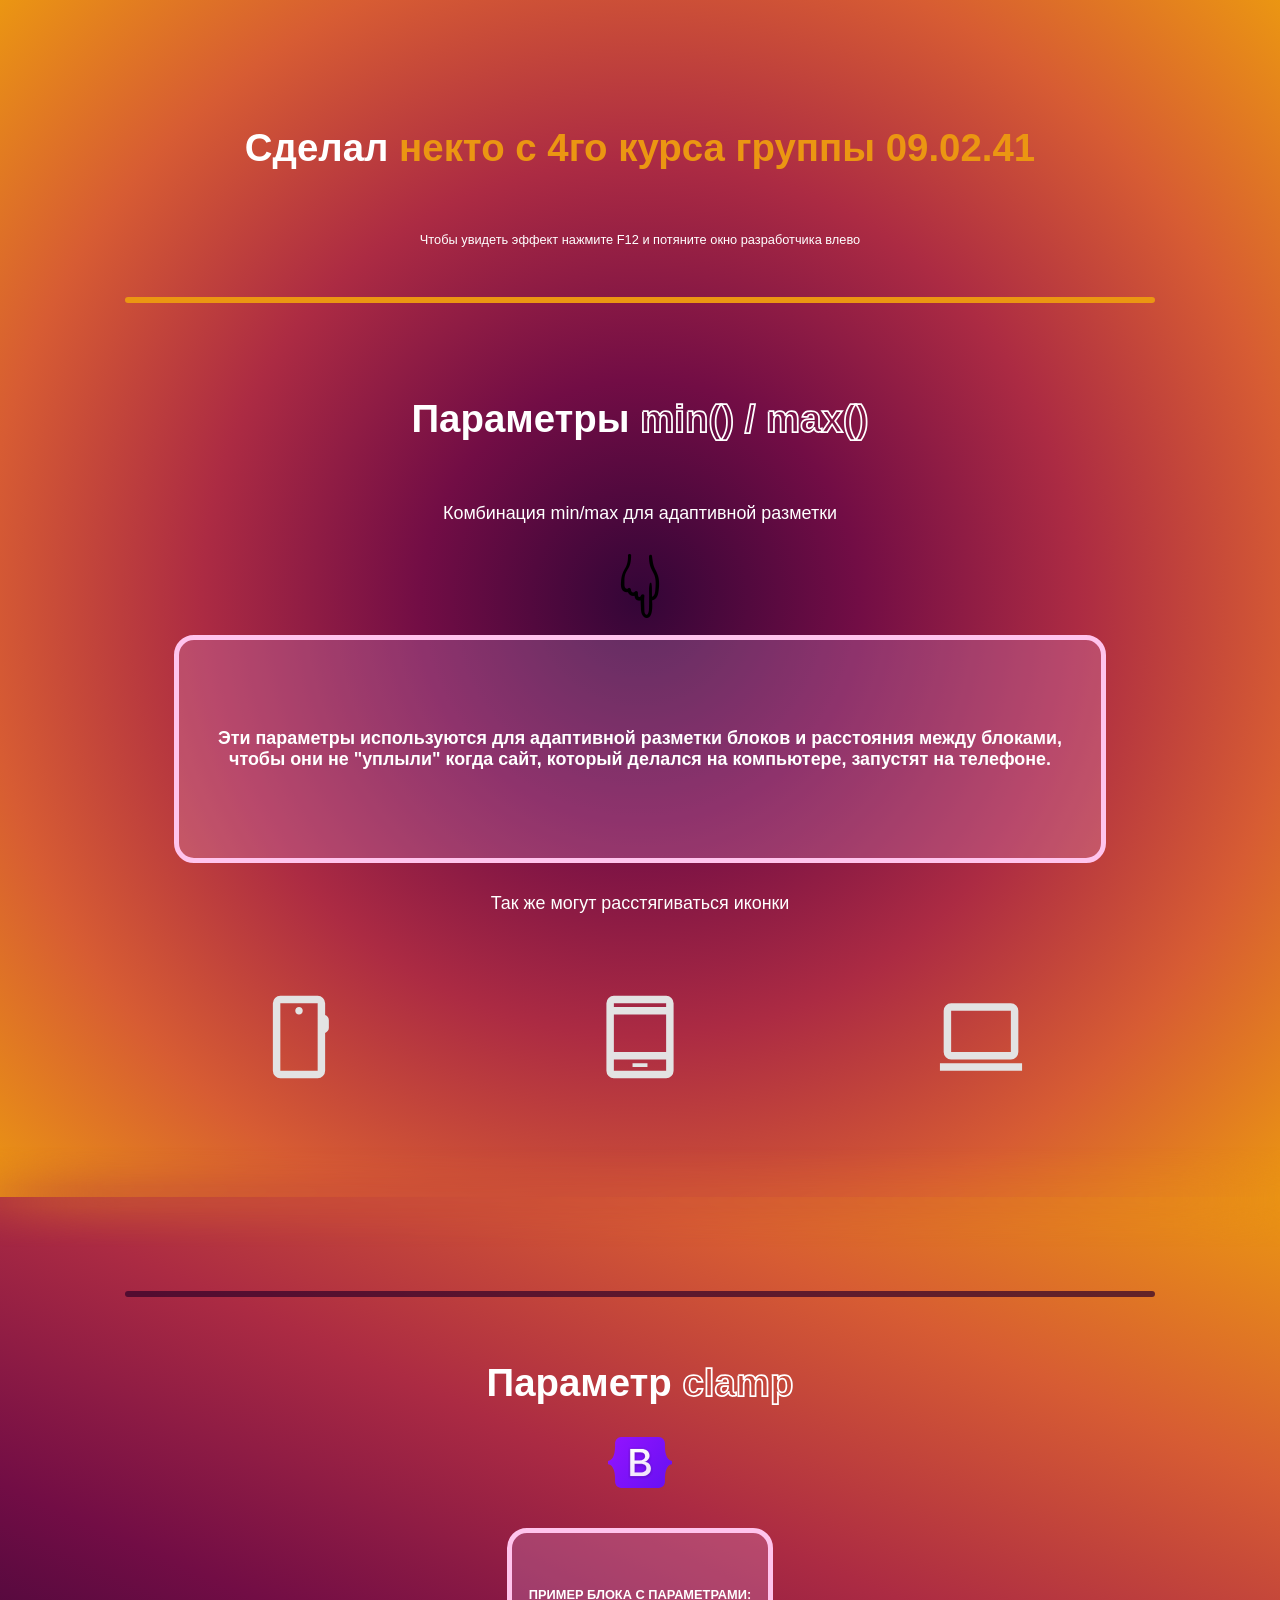
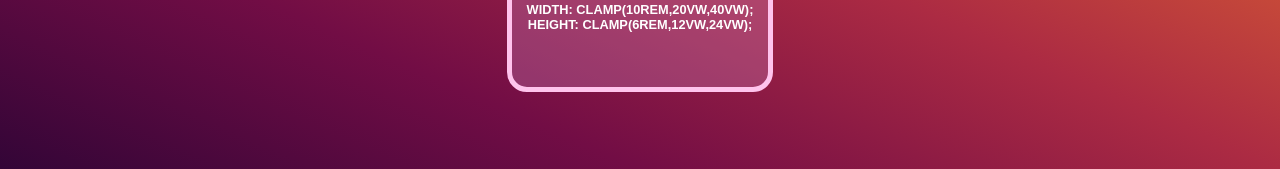
<file: index.html>
<!DOCTYPE html>
<html lang="en">

<head>
    <meta charset="UTF-8">
    <meta name="viewport" content="width=device-width, initial-scale=1.0">
    <title>demo campl min max</title>
    <link rel="stylesheet" href="style.css">
    </head>

<body>
    <section class="header">
        <h1>Сделал <span class="header__span">некто с 4го курса группы 09.02.41</span></h1>
        <p class="subtitle">Чтобы увидеть эффект нажмите F12 и потяните окно разработчика влево</p>
        <hr>
        <div class="container header__content">
            <h1>Параметры <span class="title-span">min() / max()</span></h1>
            <p>Комбинация min/max для адаптивной разметки</p>
            <img class="clamp__img pt pb" src="finger.png" alt="finger">
            <div class="header__min-block">
                <p>Эти параметры используются для адаптивной разметки блоков и расстояния между блоками,<br>
                    чтобы они не "уплыли" когда сайт, который делался на компьютере, запустят на телефоне.
                </p>
            </div>
        </div>
        <p class="justify-content-center pt pb">Так же могут расстягиваться иконки</p>
        <div class="container">
            <div class="row justify-content-center">
                <div class="col-1">
                    <img class="icon" src="mobile.svg" alt="mobile">
                </div>
                <div class="col-1">
                    <img class="icon" src="tablet.svg" alt="tablet">
                </div>
                <div class="col-1">
                    <img class="icon" src="pc.svg" alt="pc">
                </div>
            </div>
        </div>
    </section>
    <section class="clamp">
        <hr>
        <h1 class="title">Параметр <span class="title-span">clamp</span></h1>
        <div class="wrapper">
            <img class="clamp__img" src="Bootstrap_logo.svg" alt="bootstrap-ico">
        </div>
        <div class="clamp__block">
            <p class="liquid">пример блока с параметрами: <br> width: clamp(10rem,20vw,40vw);
                height: clamp(6rem,12vw,24vw);</p>
        </div>
    </section>

</body>

</html>
</file>
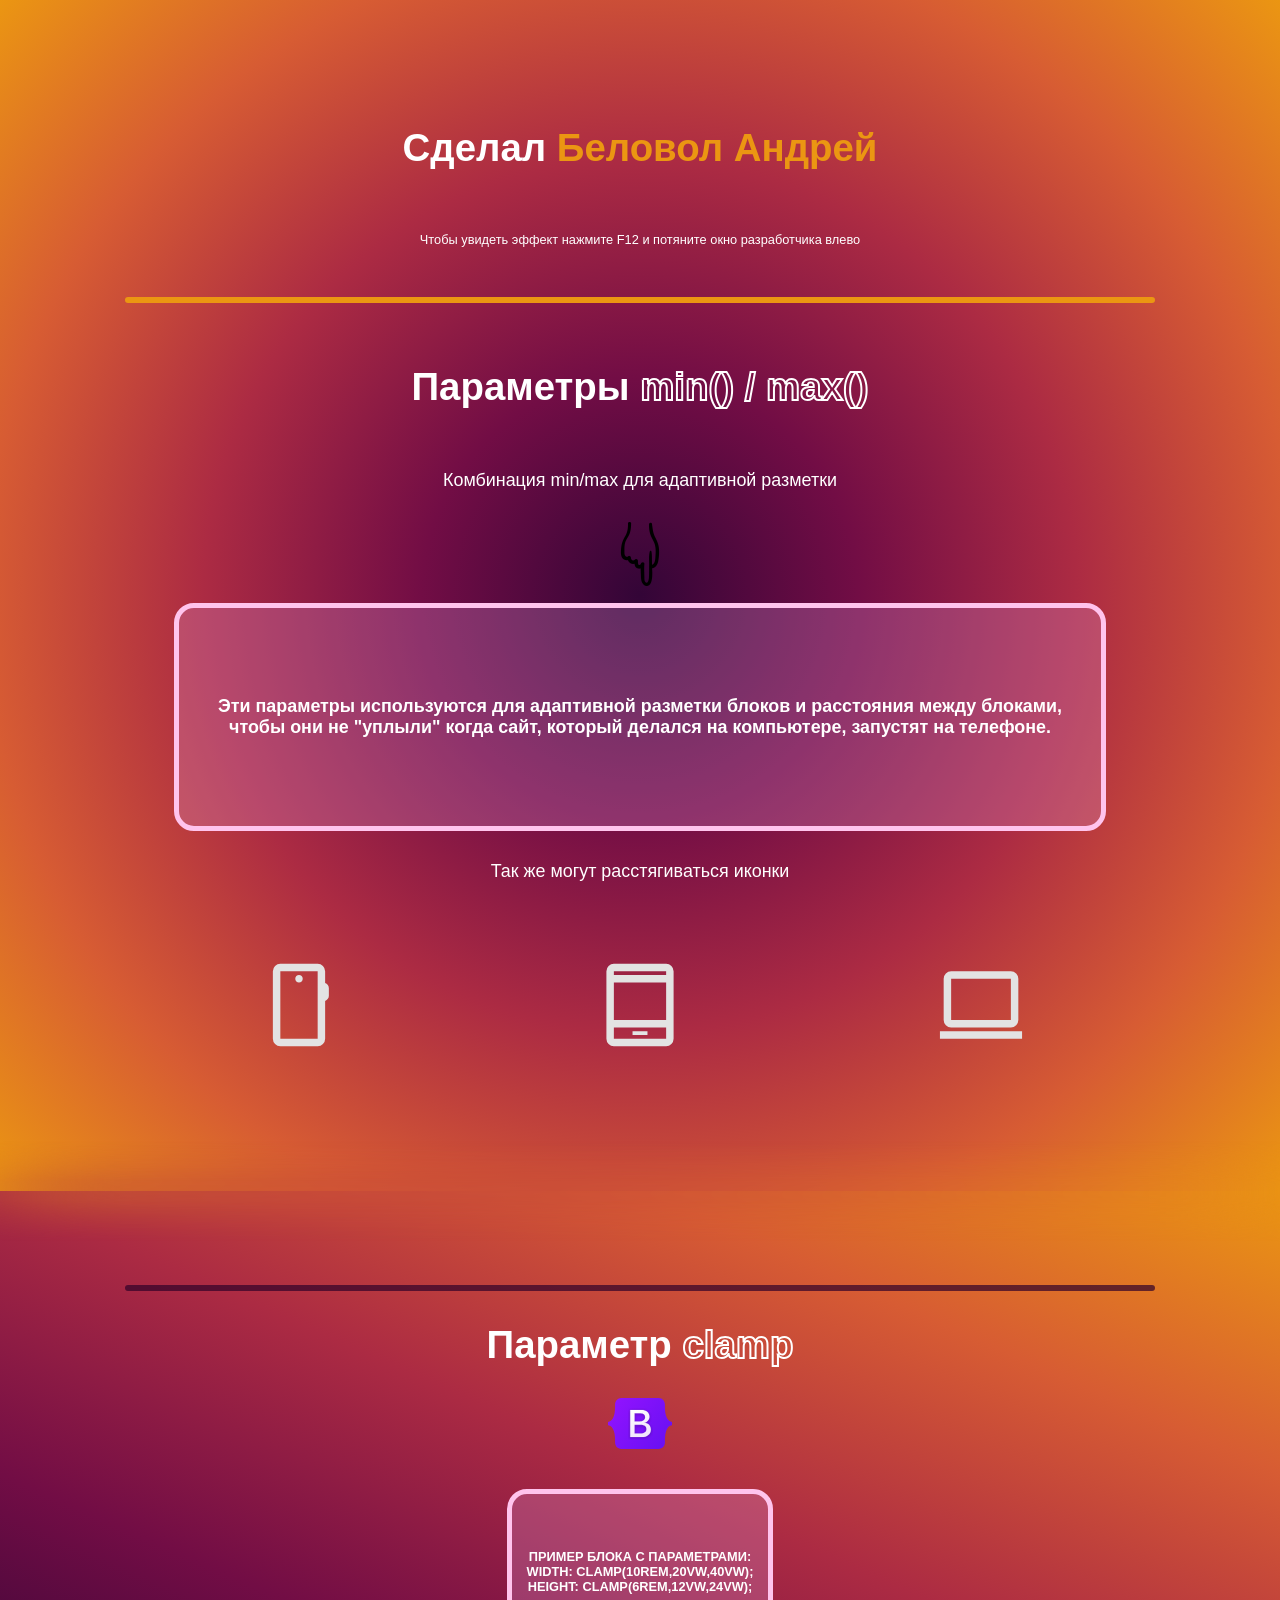
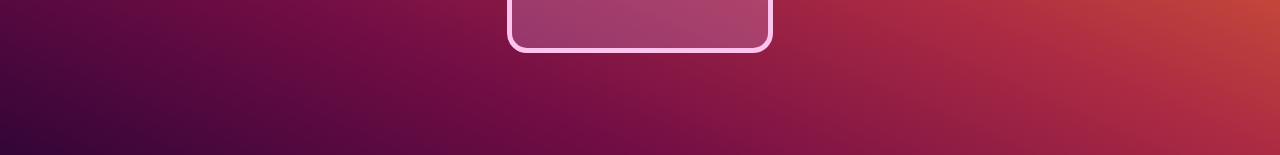
<file: kursa4/index.html>
<!DOCTYPE html>
<html lang="en">

<head>
    <meta charset="UTF-8">
    <meta name="viewport" content="width=device-width, initial-scale=1.0">
    <title>demo campl min max</title>
    <link rel="stylesheet" href="style.css">
    </head>

<body>
    <section class="header">
        <h1>Сделал <span class="header__span">Беловол Андрей</span></h1>
        <p class="subtitle">Чтобы увидеть эффект нажмите F12 и потяните окно разработчика влево</p>
        <hr>
        <div class="container header__content">
            <h1>Параметры <span class="title-span">min() / max()</span></h1>
            <p>Комбинация min/max для адаптивной разметки</p>
            <img class="clamp__img pt pb" src="finger.png" alt="finger">
            <div class="header__min-block">
                <p>Эти параметры используются для адаптивной разметки блоков и расстояния между блоками,<br>
                    чтобы они не "уплыли" когда сайт, который делался на компьютере, запустят на телефоне.
                </p>
            </div>
        </div>
        <p class="justify-content-center pt pb">Так же могут расстягиваться иконки</p>
        <div class="container">
            <div class="row justify-content-center">
                <div class="col-1">
                    <img class="icon" src="mobile.svg" alt="mobile">
                </div>
                <div class="col-1">
                    <img class="icon" src="tablet.svg" alt="tablet">
                </div>
                <div class="col-1">
                    <img class="icon" src="pc.svg" alt="pc">
                </div>
            </div>
        </div>
    </section>
    <section class="clamp">
        <hr>
        <h1 class="title">Параметр <span class="title-span">clamp</span></h1>
        <div class="wrapper">
            <img class="clamp__img" src="Bootstrap_logo.svg" alt="bootstrap-ico">
        </div>
        <div class="clamp__block">
            <p class="liquid">пример блока с параметрами: <br> width: clamp(10rem,20vw,40vw);
                height: clamp(6rem,12vw,24vw);</p>
        </div>
    </section>

</body>

</html>
</file>
<file: style.css>
body {
    padding: 0;
    margin: 0;
}

h1 {
    /* Минимальный: 24px (1.5rem), Предпочтительный: 2vw + 1rem, Максимальный: 40px (2.5rem) */
    font-size: clamp(1rem, 3vw, 3rem);
    font-family: Impact, Haettenschweiler, 'Arial Narrow Bold', sans-serif;
    font-weight: bold;
    text-align: center;
    color: white;
}

a {
    text-decoration: none;
}

p {
    font-size: max(0.5rem, 1.4vw);
}

img {
    width: clamp(1vw, 5vw, 7vw);
    height: auto;
}

section {
    margin: 0;
    padding-top: max(5px, 5vw);
    padding-bottom: max(5px, 6vw);
}

hr {

    border-radius: 40px;
    width: clamp(320px, 80vw, 180vw);
    margin-top: 30px;
    margin-bottom: max(30px, 5vw);
}

.container {
    width: 80vw;
    margin-left: auto;
    margin-right: auto;
}

.row {
    display: flex;
    align-items: row;
    width: 100%;
}

.pt {
    padding-top: min(4vw, 1vw);
}

.pb {
    padding-bottom: min(4vw, 1vw);
}

.col-1 {
    display: flex;
    align-items: column;
    width: 50%;
    height: max(20px, 7vw);
    padding: max(0.25rem, 3vw);
    margin-top: min(1vh, 10px);

}

.justify-content-center {
    display: flex;
    justify-content: center;
}

.icon {
    margin-left: auto;
    margin-right: auto;
    width: max(16px, 20vw);
    /* height: auto; */
}

.header {
    background-image: radial-gradient(circle, #330537, #720d45, #ac2b43, #d75c33, #eb9612);
    /* padding: 50px 0 80px 0; */
    position: relative;
    z-index: 2;

    .header__span {
        display: inline-block;
        color: #eb9612;
        transition: color 0.75s ease;
    }

    .header__span:hover {
        color: #ffffff;
    }

    .header__content {
        color: white;
        font-family: Arial, Helvetica, sans-serif;
        text-align: center;
    }

    .header__min-block {
        width: min(90%, 1200px);
        height: clamp(100px,17vw,25vw);
        background-color: rgba(221, 160, 221, 0.26);
        color: rgb(255, 255, 255);
        border: 5px solid rgb(255, 196, 237);
        border-radius: 20px;
        margin-left: auto;
        margin-right: auto;
        display: flex;
        align-items: center;
        text-align: center;
        font-weight: bold;
    }

}

.header::after {
    content: "";
    position: absolute;
    left: 0;
    right: 0;
    bottom: -50px;
    height: 100px;
    backdrop-filter: blur(55px);

    mask-image: linear-gradient(to bottom,
            transparent,
            black 40%,
            black 60%,
            transparent);
    pointer-events: none;
}

.header h1 {
    padding: 30px 0;
}

.header hr {
    border: 3px solid #eb9612;
}

.header p {
    color: white;
    font-family: Arial, Helvetica, sans-serif;
}

.header__min-block p {
    width: 100%;
}

.title-span {
    color: rgba(250, 235, 215, 0);
    -webkit-text-stroke: 1.75px rgb(255, 255, 255);
}

.wrapper {
    width: 100%;
    display: flex;
    justify-content: center;
}

.liquid {
    font-size: clamp(0.4rem, 1vw, 1.8vw);
    font-family: Impact, Haettenschweiler, 'Arial Narrow Bold', sans-serif;
}

.subtitle {
    color: white;
    font-size: clamp(0.5rem, 1vw, 3rem);
    text-align: center;
    padding: 0 0 20px 0;
}

.clamp {
    background-image: linear-gradient(to right top, #330537, #720d45, #ac2b43, #d75c33, #eb9612);
    width: 100%;
    height: max(1000px, 80%);
    /* padding: 50px 0 80px 0; */

    .wrapper img {
        padding-bottom: 40px;
    }



    

}

.clamp__block {
        width: clamp(8rem, 20vw, 40vw);
        height: clamp(4rem, 12vw, 24vw);
        background-color: rgba(221, 160, 221, 0.26);
        font-weight: bold;
        color: rgb(255, 255, 255);
        border: 5px solid rgb(255, 196, 237);
        border-radius: 20px;
        margin-left: auto;
        margin-right: auto;
        display: flex;
        align-items: center;
        text-transform: uppercase;
        text-align: center;
    }

.clamp hr {
    border: 3px solid rgba(49, 2, 41, 0.715);
}
</file>
<file: kursa4/style.css>
body {
    padding: 0;
    margin: 0;
}

h1 {
    /* Минимальный: 24px (1.5rem), Предпочтительный: 2vw + 1rem, Максимальный: 40px (2.5rem) */
    font-size: clamp(1rem, 3vw, 3rem);
    font-family: Impact, Haettenschweiler, 'Arial Narrow Bold', sans-serif;
    font-weight: bold;
    text-align: center;
    color: white;
}

a {
    text-decoration: none;
}

p {
    font-size: max(0.5rem, 1.4vw);
}

img {
    width: clamp(1vw, 5vw, 7vw);
    height: auto;
}

section {
    margin: 0;
    padding-top: max(5px, 5vw);
    padding-bottom: max(5px, 8vw);
}

hr {

    border-radius: 40px;
    width: clamp(320px, 80vw, 180vw);
    margin-top: 30px;
    margin-bottom: 30px;
}

.container {
    width: 80vw;
    margin-left: auto;
    margin-right: auto;
}

.row {
    display: flex;
    align-items: row;
    width: 100%;
}

.pt {
    padding-top: min(4vw, 1vw);
}

.pb {
    padding-bottom: min(4vw, 1vw);
}

.col-1 {
    display: flex;
    align-items: column;
    width: 50%;
    height: max(20px, 7vw);
    padding: max(0.25rem, 3vw);
    margin-top: min(1vh, 10px);

}

.justify-content-center {
    display: flex;
    justify-content: center;
}

.icon {
    margin-left: auto;
    margin-right: auto;
    width: max(16px, 20vw);
    /* height: auto; */
}

.header {
    background-image: radial-gradient(circle, #330537, #720d45, #ac2b43, #d75c33, #eb9612);
    /* padding: 50px 0 80px 0; */
    position: relative;
    z-index: 2;

    .header__span {
        display: inline-block;
        color: #eb9612;
        transition: color 0.75s ease;
    }

    .header__span:hover {
        color: #ffffff;
    }

    .header__content {
        color: white;
        font-family: Arial, Helvetica, sans-serif;
        text-align: center;
    }

    .header__min-block {
        width: min(90%, 1200px);
        height: clamp(100px,17vw,25vw);
        background-color: rgba(221, 160, 221, 0.26);
        color: rgb(255, 255, 255);
        border: 5px solid rgb(255, 196, 237);
        border-radius: 20px;
        margin-left: auto;
        margin-right: auto;
        display: flex;
        align-items: center;
        text-align: center;
        font-weight: bold;
    }

}

.header::after {
    content: "";
    position: absolute;
    left: 0;
    right: 0;
    bottom: -50px;
    height: 100px;
    backdrop-filter: blur(55px);

    mask-image: linear-gradient(to bottom,
            transparent,
            black 40%,
            black 60%,
            transparent);
    pointer-events: none;
}

.header h1 {
    padding: 30px 0;
}

.header hr {
    border: 3px solid #eb9612;
}

.header p {
    color: white;
    font-family: Arial, Helvetica, sans-serif;
}

.header__min-block p {
    width: 100%;
}

.title-span {
    color: rgba(250, 235, 215, 0);
    -webkit-text-stroke: 2px rgb(255, 255, 255);
}

.wrapper {
    width: 100%;
    display: flex;
    justify-content: center;
}

.liquid {
    font-size: clamp(0.4rem, 1vw, 1.8vw);
    font-family: Impact, Haettenschweiler, 'Arial Narrow Bold', sans-serif;
}

.subtitle {
    color: white;
    font-size: clamp(0.5rem, 1vw, 3rem);
    text-align: center;
    padding: 0 0 20px 0;
}

.clamp {
    background-image: linear-gradient(to right top, #330537, #720d45, #ac2b43, #d75c33, #eb9612);
    width: 100%;
    height: max(1000px, 80%);
    /* padding: 50px 0 80px 0; */

    .wrapper img {
        padding-bottom: 40px;
    }



    

}

.clamp__block {
        width: clamp(8rem, 20vw, 40vw);
        height: clamp(4rem, 12vw, 24vw);
        background-color: rgba(221, 160, 221, 0.26);
        font-weight: bold;
        color: rgb(255, 255, 255);
        border: 5px solid rgb(255, 196, 237);
        border-radius: 20px;
        margin-left: auto;
        margin-right: auto;
        display: flex;
        align-items: center;
        text-transform: uppercase;
        text-align: center;
    }

.clamp hr {
    border: 3px solid rgba(49, 2, 41, 0.715);
}
</file>
